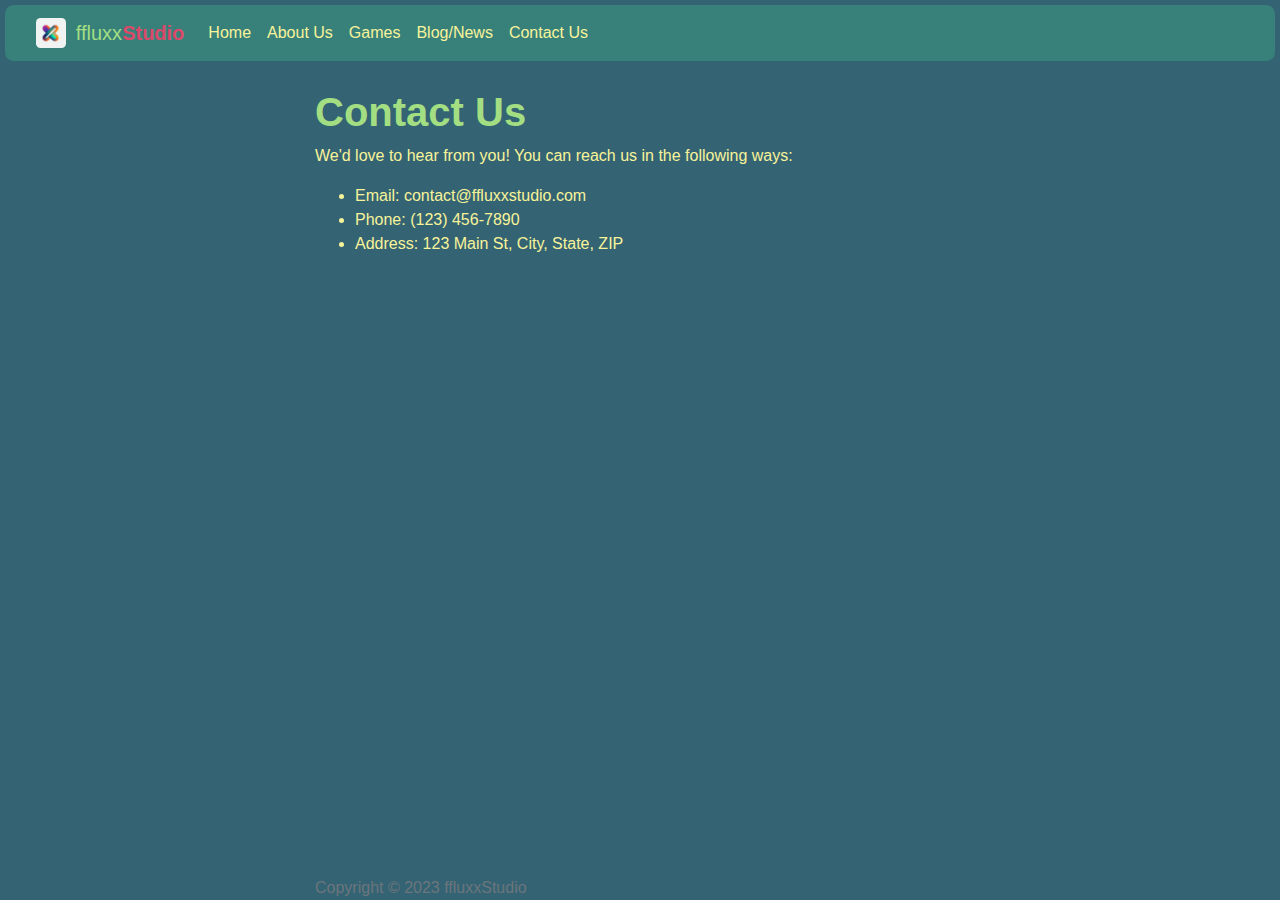
<file: contact.html>
<!DOCTYPE html>
<html lang="en">

<head>
    <meta charset="UTF-8">
    <meta name="viewport" content="width=device-width, initial-scale=1">
    <title>contactUs</title>
    <!-- Bootstrap CSS -->
    <link rel="stylesheet" href="https://stackpath.bootstrapcdn.com/bootstrap/4.3.1/css/bootstrap.min.css">
    <!-- Custom CSS -->
    <link rel="stylesheet" href="styles.css">
</head>

<body>

    <!-- Header -->
    <header>
        <nav class="navbar fixed-top navbar-expand-lg navbar-light bg-light custom-navbar">
            <div class="container-fluid">
                <a class="navbar-brand" href="index.html">
                    <img src="imgs/Logo.jpeg" alt="ffluxxStudio logo" class="logo d-inline-block align-top"><span class="brand-ffluxx">ffluxx</span><span class="brand-studio">Studio</span>
                </a>
                <button class="navbar-toggler" type="button" data-toggle="collapse" data-target="#navbarNav"
                aria-controls="navbarNav" aria-expanded="false" aria-label="Toggle navigation">
                <span class="navbar-toggler-icon"></span>
            </button>
                <div class="collapse navbar-collapse" id="navbarNav">
                    <ul class="navbar-nav">
                        <li class="nav-item">
                            <a class="nav-link" href="index.html">Home</a>
                        </li>
                        <li class="nav-item">
                            <a class="nav-link" href="about.html">About Us</a>
                        </li>
                        <li class="nav-item">
                            <a class="nav-link" href="games.html">Games</a>
                        </li>
                        <li class="nav-item">
                            <a class="nav-link" href="news.html">Blog/News</a>
                        </li>
                        <li class="nav-item">
                            <a class="nav-link" href="contact.html">Contact Us</a>
                        </li>
                    </ul>
                </div>
            </div>
        </nav>
    </header>
    <!-- Contact Us Content -->
    <main role="main" class="container">
        <h1>Contact Us</h1>
        <p>We'd love to hear from you! You can reach us in the following ways:</p>

        <!-- Replace these with your actual contact details -->
        <ul>
            <li>Email: contact@ffluxxstudio.com</li>
            <li>Phone: (123) 456-7890</li>
            <li>Address: 123 Main St, City, State, ZIP</li>
        </ul>
    </main>


    <!-- Footer -->
    <footer class="footer">
        <div class="container">
            <span class="text-muted">Copyright &copy; 2023 ffluxxStudio</span>
        </div>
    </footer>

    <!-- Bootstrap JavaScript -->
    <script src="https://code.jquery.com/jquery-3.3.1.slim.min.js"></script>
    <script src="https://cdnjs.cloudflare.com/ajax/libs/popper.js/1.14.7/umd/popper.min.js"></script>
    <script src="https://stackpath.bootstrapcdn.com/bootstrap/4.3.1/js/bootstrap.min.js"></script>
</body>

</html>
</file>
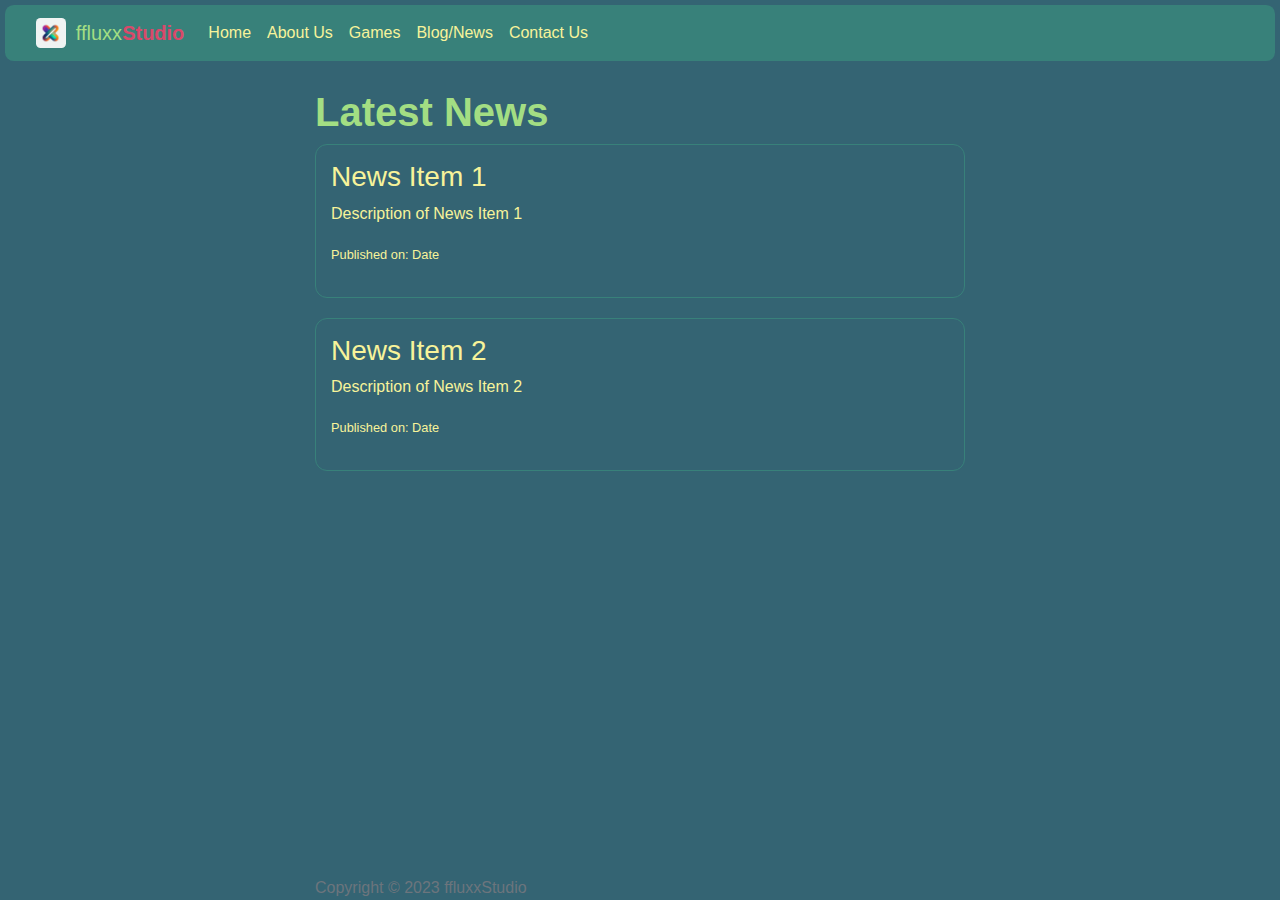
<file: news.html>
<!DOCTYPE html>
<html lang="en">

<head>
    <meta charset="UTF-8">
    <meta name="viewport" content="width=device-width, initial-scale=1">
    <title>newsRoom</title>
    <!-- Bootstrap CSS -->
    <link rel="stylesheet" href="https://stackpath.bootstrapcdn.com/bootstrap/4.3.1/css/bootstrap.min.css">
    <!-- Custom CSS -->
    <link rel="stylesheet" href="styles.css">
</head>

<body>

    <!-- Header -->
    <header>
        <nav class="navbar fixed-top navbar-expand-lg navbar-light bg-light custom-navbar">
            <div class="container-fluid">
                <a class="navbar-brand" href="index.html">
                    <img src="imgs/Logo.jpeg" alt="ffluxxStudio logo" class="logo d-inline-block align-top"><span class="brand-ffluxx">ffluxx</span><span class="brand-studio">Studio</span>
                </a>
                <button class="navbar-toggler" type="button" data-toggle="collapse" data-target="#navbarNav"
                aria-controls="navbarNav" aria-expanded="false" aria-label="Toggle navigation">
                <span class="navbar-toggler-icon"></span>
            </button>
                <div class="collapse navbar-collapse" id="navbarNav">
                    <ul class="navbar-nav">
                        <li class="nav-item">
                            <a class="nav-link" href="index.html">Home</a>
                        </li>
                        <li class="nav-item">
                            <a class="nav-link" href="about.html">About Us</a>
                        </li>
                        <li class="nav-item">
                            <a class="nav-link" href="games.html">Games</a>
                        </li>
                        <li class="nav-item">
                            <a class="nav-link" href="news.html">Blog/News</a>
                        </li>
                        <li class="nav-item">
                            <a class="nav-link" href="contact.html">Contact Us</a>
                        </li>
                    </ul>
                </div>
            </div>
        </nav>
    </header>

    <!-- News Content -->
    <main role="main" class="container">
        <h1>Latest News</h1>

        <!-- Replace these with actual news items -->
        <div class="news-item">
            <h3>News Item 1</h3>
            <p>Description of News Item 1</p>
            <p><small>Published on: Date</small></p>
        </div>
        <div class="news-item">
            <h3>News Item 2</h3>
            <p>Description of News Item 2</p>
            <p><small>Published on: Date</small></p>
        </div>
        <!-- Add more news items as necessary -->
    </main>


    <!-- Footer -->
    <footer class="footer">
        <div class="container">
            <span class="text-muted">Copyright &copy; 2023 ffluxxStudio</span>
        </div>
    </footer>

    <!-- Bootstrap JavaScript -->
    <script src="https://code.jquery.com/jquery-3.3.1.slim.min.js"></script>
    <script src="https://cdnjs.cloudflare.com/ajax/libs/popper.js/1.14.7/umd/popper.min.js"></script>
    <script src="https://stackpath.bootstrapcdn.com/bootstrap/4.3.1/js/bootstrap.min.js"></script>
</body>

</html>
</file>
<file: styles.css>
body {
    display: flex;
    min-height: 100vh;
    flex-direction: column;
    font-family: 'Trebuchet MS', 'Lucida Sans Unicode', 'Lucida Grande', 'Lucida Sans', Arial, sans-serif;
    color: #f7f39a;
    background-color: #346473;
}

main {
    margin-top: 5rem;
}

header {
    padding: .25rem;
}

.custom-navbar {
    background-color: #38817a !important;
    color: #f7f39a !important;
    border-radius: .55rem;
    margin: .3rem;
    z-index: 1000;
}

.custom-navbar .nav-link {
    color: #f7f39a !important;
}

.custom-navbar .nav-link:hover {
    color: #a3de83 !important;
}

.custom-navbar .btn {
    color: #f7f39a !important;
    border-color: #f7f39a !important;
}

.custom-navbar .btn:hover {
    color: #346473 !important;
    background-color: #f7f39a !important;
}

.brand-ffluxx {
    color: #a3de83; /* or any color you want */
}

.brand-studio {
    color: #ff3d67d6; /* or any other color you want */
    font-weight: bold;
}



.footer {
    flex-shrink: 0;
    width: 100%;
    text-decoration: none;
    /* line-height: 60px; */
    /* background-color: #f5f5f5; */
}
.navbar {
    background-color: #38817a;
    color: #f7f39a;
    /* display: flex; */
    /* position: fixed; */

}

.navbar a, .footer a {
    /* text-align: center; */
    /* display: block; */
    color: #f7f39a;
}

.navbar a:hover, .footer a:hover {
    color: #a3de83;
}

.btn-outline-primary {
    color: #38817a;
    border-color: #38817a;
}

.btn-outline-primary:hover {
    color: #346473;
    background-color: #38817a;
    border-color: #38817a;
}

.btn-outline-secondary {
    color: #a3de83;
    border-color: #a3de83;
}

.btn-outline-secondary:hover {
    color: #346473;
    background-color: #a3de83;
    border-color: #a3de83;
}
.container {
    flex: 1 0 auto;
    width: 100vw;
    max-width: 680px;
    padding: 0 15px;
    /* border-radius: 15%; */
}

.game, .news-item, .team-member {
    border: 1px solid #38817a;
    padding: 15px;
    margin-bottom: 20px;
    border-radius: .75rem;
}

.game img, .team-member img {
    width: 100%;
    height: auto;
}

.news-item h3, .game h3, .team-member h3 {
    margin-top: 0;
}

h1 {
    font-weight: bold;
    color: #a3de83;
}

.title-span {
    color: #ff3d67d6;
}

h2 {
    font-weight: bold;
    color: #a3de83;
}

.logo {
    height: 30px;
    border-radius: 15%;
    margin-right: 10px;
}
.first-color { 
	background: #f7f39a; 
}
	
.second-color { 
	background: #a3de83; 
}

.third-color { 
	background: #38817a; 
}

.fourth-color { 
	background: #346473; 
}
</file>
